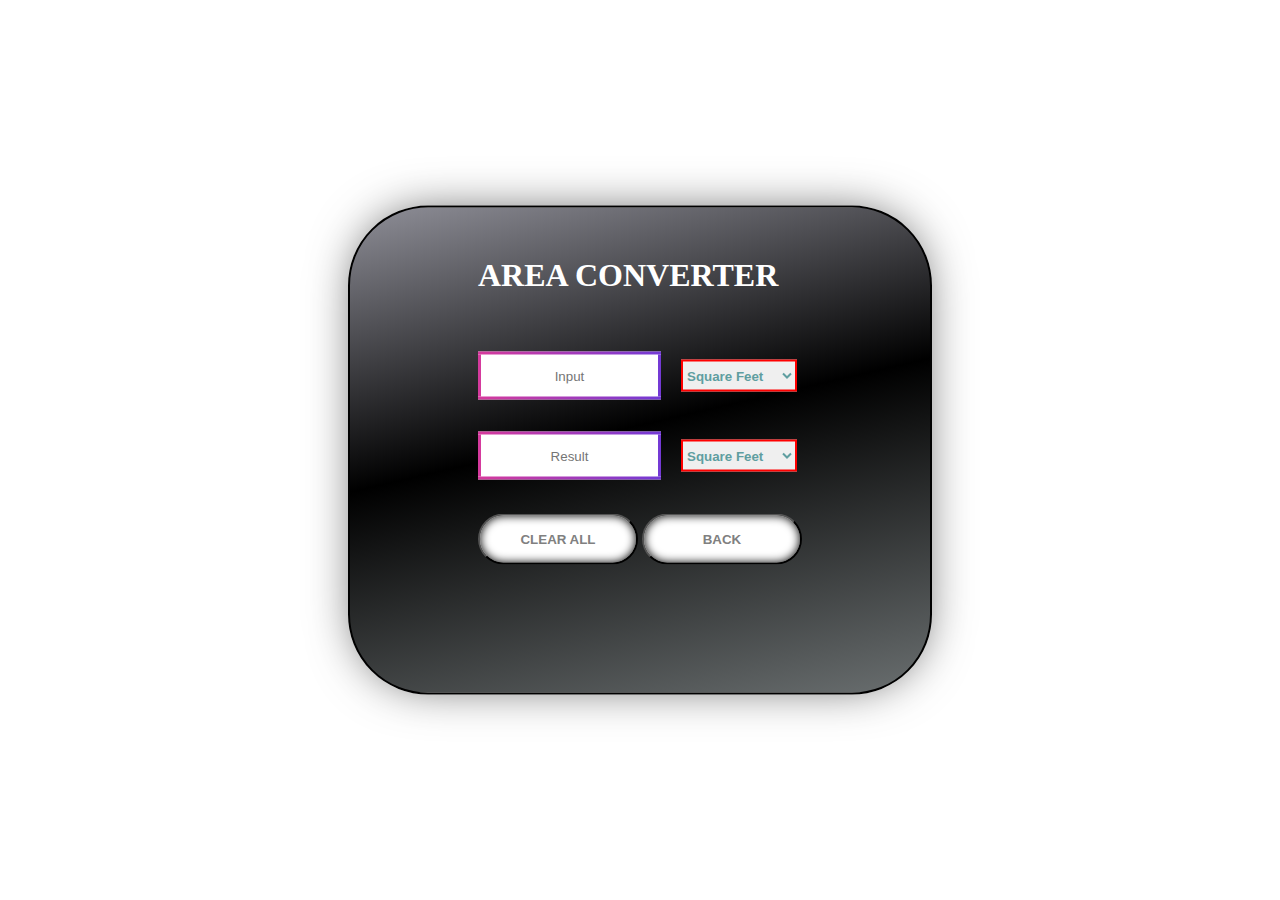
<file: area.html>
<!DOCTYPE html>
<html>

<head>
    <meta charset="utf-8"> 
    <meta name="viewport" content="width=device-width, initial-scale=1">
    <title>Area Converter</title>
    <link rel="stylesheet" type="text/css" href="conversion-style.css">

</head>

<body>

    <div class="container">
        <form method="post">

            <h1>AREA CONVERTER</h1>

            <div class="text">
                <input type="text" placeholder="Input" id="input" class="border-gradient border-gradient-purple">
                <select id="inputType">
                    <option value="square_feet">Square Feet</option>
                    <option value="square_inches">Square Inches</option>
                    <option value="square_meter">Square Meter</option>
                </select>
            </div>

            <div class="text">
                <input type="text" placeholder="Result" id="result" class="border-gradient border-gradient-purple">
                <select id="resultType">
                    <option value="square_feet">Square Feet</option>
                    <option value="square_inches">Square Inches</option>
                    <option value="square_meter">Square Meter</option>
                </select>
            </div>
            <br>
        </form>
        <div class="btns">
            <button class="clr-btn" onclick="clearall()">CLEAR ALL</button>
            <a href="index.html"><button class="back-btn">BACK</button></a>        
        </div>
    </div>
    <script src="area.js"></script>

</body>

</html>
</file>
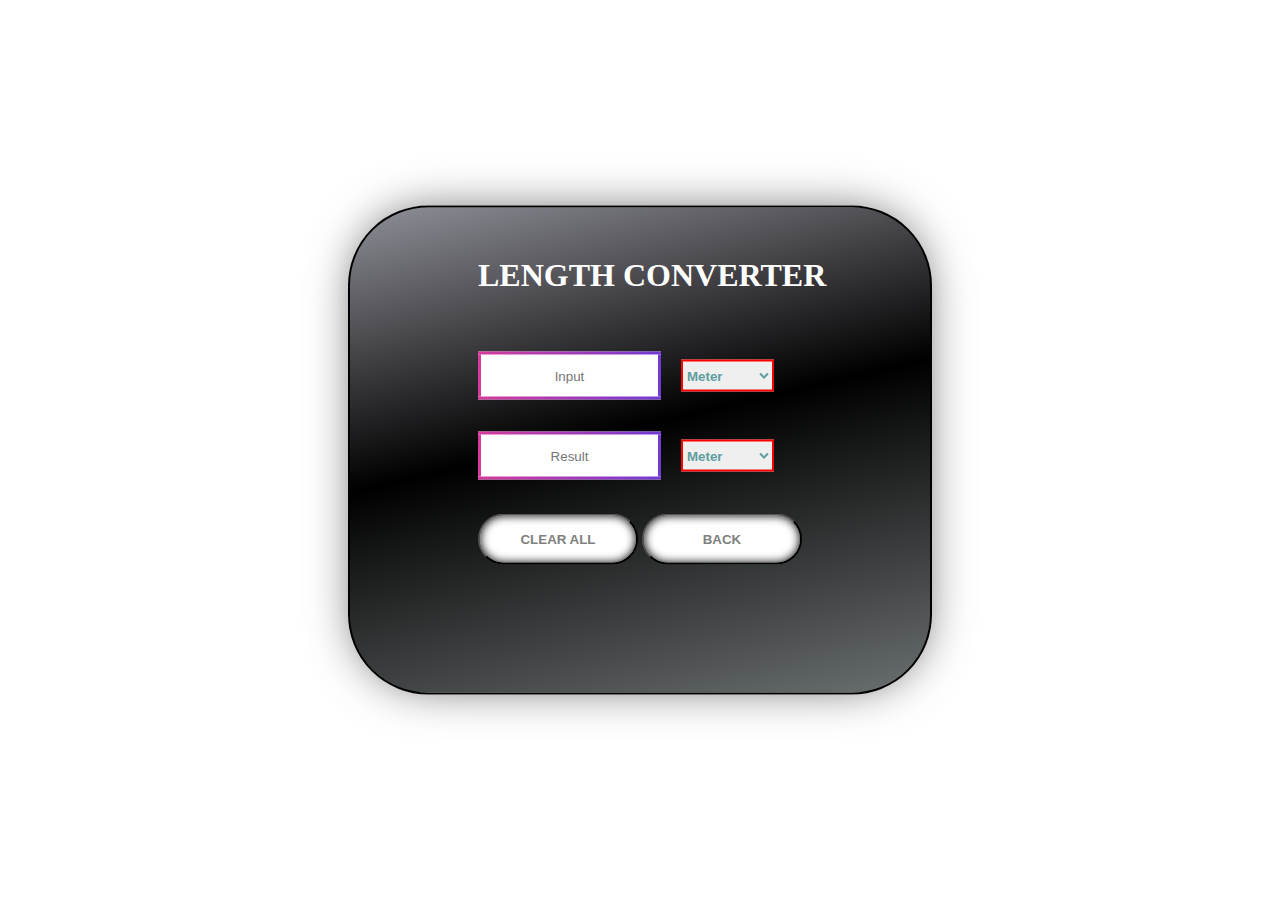
<file: length.html>
<!DOCTYPE html>
<html>

<head>
    <meta charset="utf-8">
    <meta name="viewport" content="width=device-width, initial-scale=1">
    <title>length Converter</title>
    <link rel="stylesheet" type="text/css" href="conversion-style.css">

</head>

<body>
    <div class="container">

        <form method="post">


            <h1>LENGTH CONVERTER</h1>

            <div class="text">
                <input type="text" placeholder="Input" id="input" class="border-gradient border-gradient-purple">
                <select id="inputType">
                    <option value="meter">Meter</option>
                    <option value="kilometer">Kilometer</option>
                    <option value="Centimeter">CentiMeter</option>
                    <option value="feet">Feet</option>
                    <option value="inch">Inch</option>
                </select>
            </div>
            <div class="text">
                <input type="text" placeholder="Result" id="result" class="border-gradient border-gradient-purple">
                <select id="resultType">
                    <option value="meter">Meter</option>
                    <option value="kilometer">Kilometer</option>
                    <option value="Centimeter">CentiMeter</option>
                    <option value="feet">Feet</option>
                    <option value="inch">Inch</option>
                </select>
            </div>
            <br>
        </form>
        <div class="btns">
            <button class="clr-btn" onclick="clearall()">CLEAR ALL</button>
            <a href="index.html"><button class="back-btn">BACK</button></a>
        </div>
    </div>
    <script src="length.js"></script>

</body>

</html>
</file>
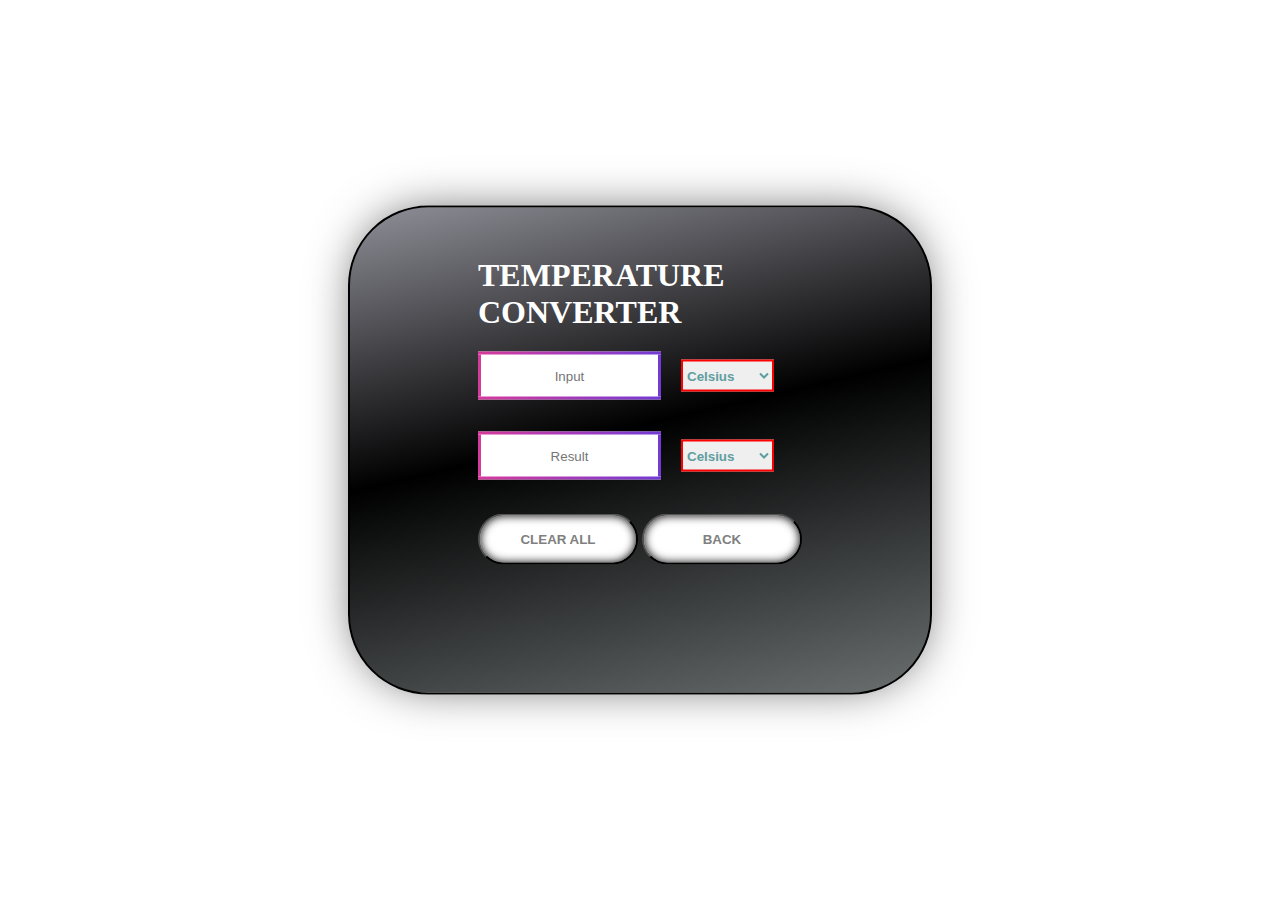
<file: temperature.html>
<!DOCTYPE html>
<html>

<head>
    <meta charset="utf-8">
    <meta name="viewport" content="width=device-width, initial-scale=1">
    <title>Temperature Converter</title>
    <link rel="stylesheet" type="text/css" href="conversion-style.css">

</head>

<body>

    <div class="container">

        <form method="post">

            <h1>TEMPERATURE <br> CONVERTER</h1>


            <div class="text">
                <input type="text" placeholder="Input" id="input" class="border-gradient border-gradient-purple">
                <select id="inputType">
                    <option value="celsius">Celsius</option>
                    <option value="fahrenheit">Fahrenheit</option>
                    <option value="kelvin">Kelvin</option>
                </select>
            </div>

            <div class="text">
                <input type="text" placeholder="Result" id="result" class="border-gradient border-gradient-purple">
                <select id="resultType">
                    <option value="celsius">Celsius</option>
                    <option value="fahrenheit">Fahrenheit</option>
                    <option value="kelvin">Kelvin</option>
                </select>
            </div>
            <br>
        </form>
        <div class="btns">
            <button class="clr-btn" onclick="clearall()">CLEAR ALL</button>
            <a href="index.html"><button class="back-btn">BACK</button></a>
        </div>
    </div>

    <script src="temp.js"></script>

</body>

</html>
</file>
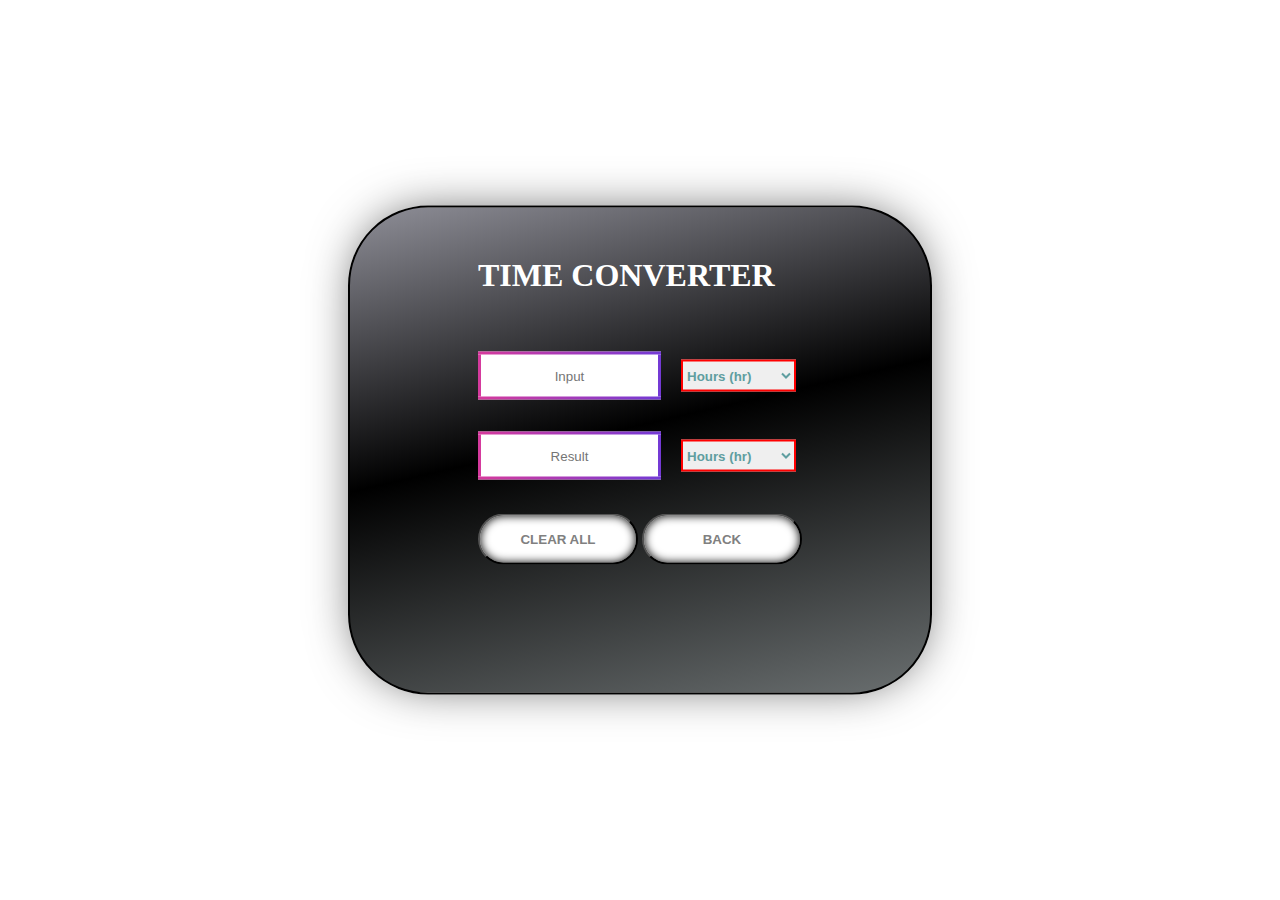
<file: time.html>
<!DOCTYPE html>
<html lang="en">

<head>
    <meta charset="UTF-8">
    <meta http-equiv="X-UA-Compatible" content="IE=edge">
    <meta name="viewport" content="width=device-width, initial-scale=1.0">
    <title>Time Converter</title> 
    <link rel="stylesheet" href="conversion-style.css">
</head>

<body>
    <div class="container">
        
        <form method="post">
            
            <h1>TIME CONVERTER</h1>
            
            
            <div class="text">
                <input type="text" placeholder="Input" id="input" class="border-gradient border-gradient-purple">
                <select id="inputType" class="">
                    <option value="hour"> Hours (hr)</option>
                    <option value="minute">Minutes (min)</option>
                    <option value="second">Seconds (sec)</option>
                </select>
            </div>
            <div class="text">
                <input type="text" placeholder="Result" id="result" class="border-gradient border-gradient-purple">
                <select id="resultType">
                    <option value="hour"> Hours (hr)</option>
                    <option value="minute">Minutes (min)</option>
                    <option value="second">Seconds (sec)</option>
                </select>
            </div>
            <br>
        </form>
        <div class="btns">
            <button class="clr-btn" onclick="clearall()">CLEAR ALL</button>
            <a href="index.html"><button class="back-btn">BACK</button></a>
        </div>
        </div>
        <script src="time.js"></script>
    </body>

</html>
</file>
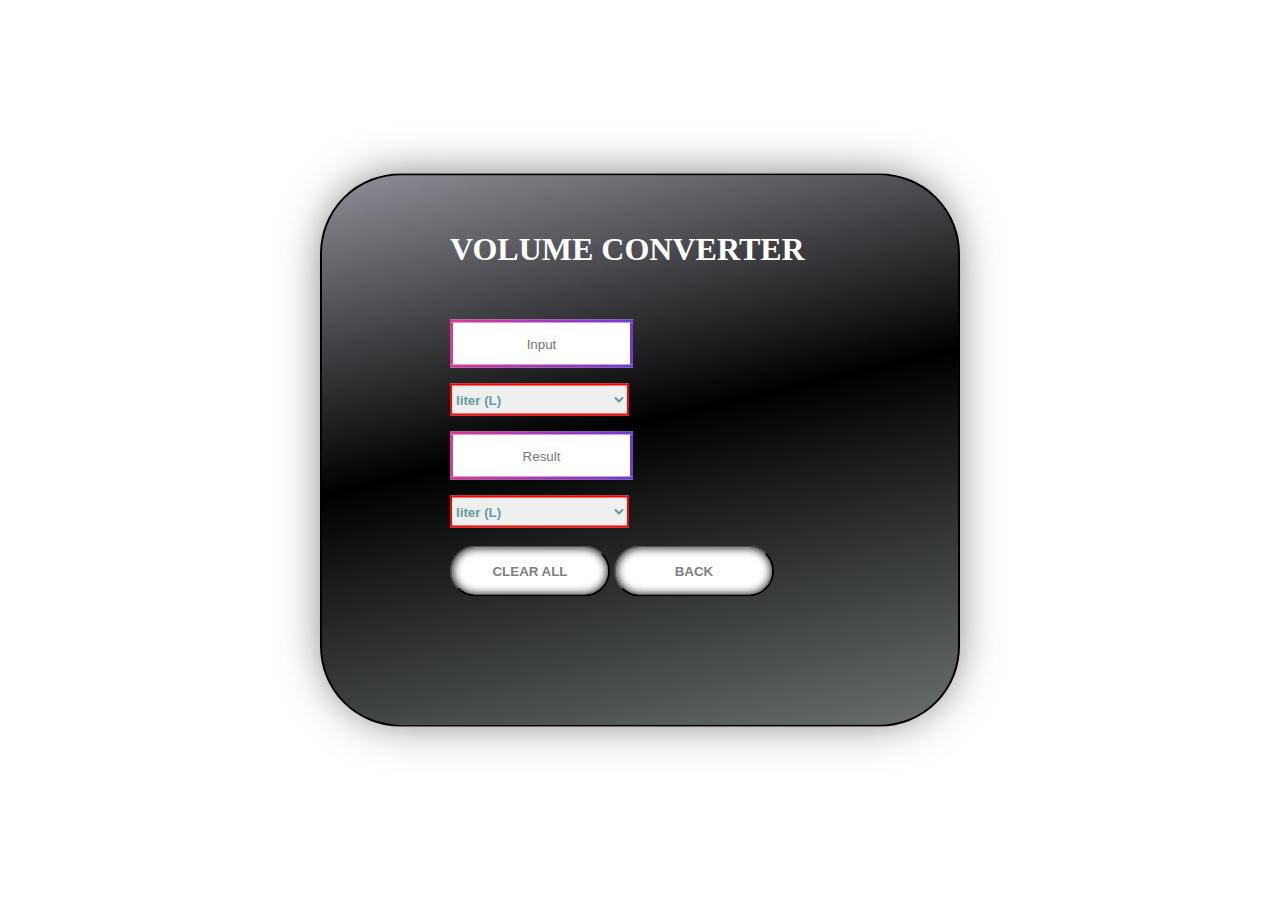
<file: volume.html>
<!DOCTYPE html>
<html lang="en">

<head>
    <meta charset="UTF-8">
    <meta name="viewport" content="width=device-width, initial-scale=1.0">
    <title>Volume Converter</title>
    <link rel="stylesheet" type="text/css" href="conversion-style.css">
</head>

<body>

    <div class="container">

        <form method="post">

            <h1>VOLUME CONVERTER</h1>

            <div class="text">
                <input type="text" placeholder="Input" id="input" class="border-gradient border-gradient-purple">
                <select id="inputType">
                    <option value="liter"> liter (L)</option>
                    <option value="centimeter">Cubic Centimeters (cm³)</option>
                    <option value="meter">Cubic Meter (m³)</option>
                    <option value="mililiter">Milliliter (ml)</option>
                </select>
            </div>

            <div class="text">
                <input type="text" placeholder="Result" id="result" class="border-gradient border-gradient-purple">
                <select id="resultType">
                    <option value="liter"> liter (L)</option>
                    <option value="centimeter">Cubic Centimeters (cm³)</option>
                    <option value="meter">Cubic Meter (m³)</option>
                    <option value="mililiter">Milliliter (ml)</option>
                </select>
            </div>
            <br>
        </form>
        <div class="btns">
            <button class="clr-btn" onclick="clearall()">CLEAR ALL</button>
            <a href="index.html"><button class="back-btn">BACK</button></a>
        </div>
    </div>

    <script src="volume.js"></script>

</body>

</html>
</file>
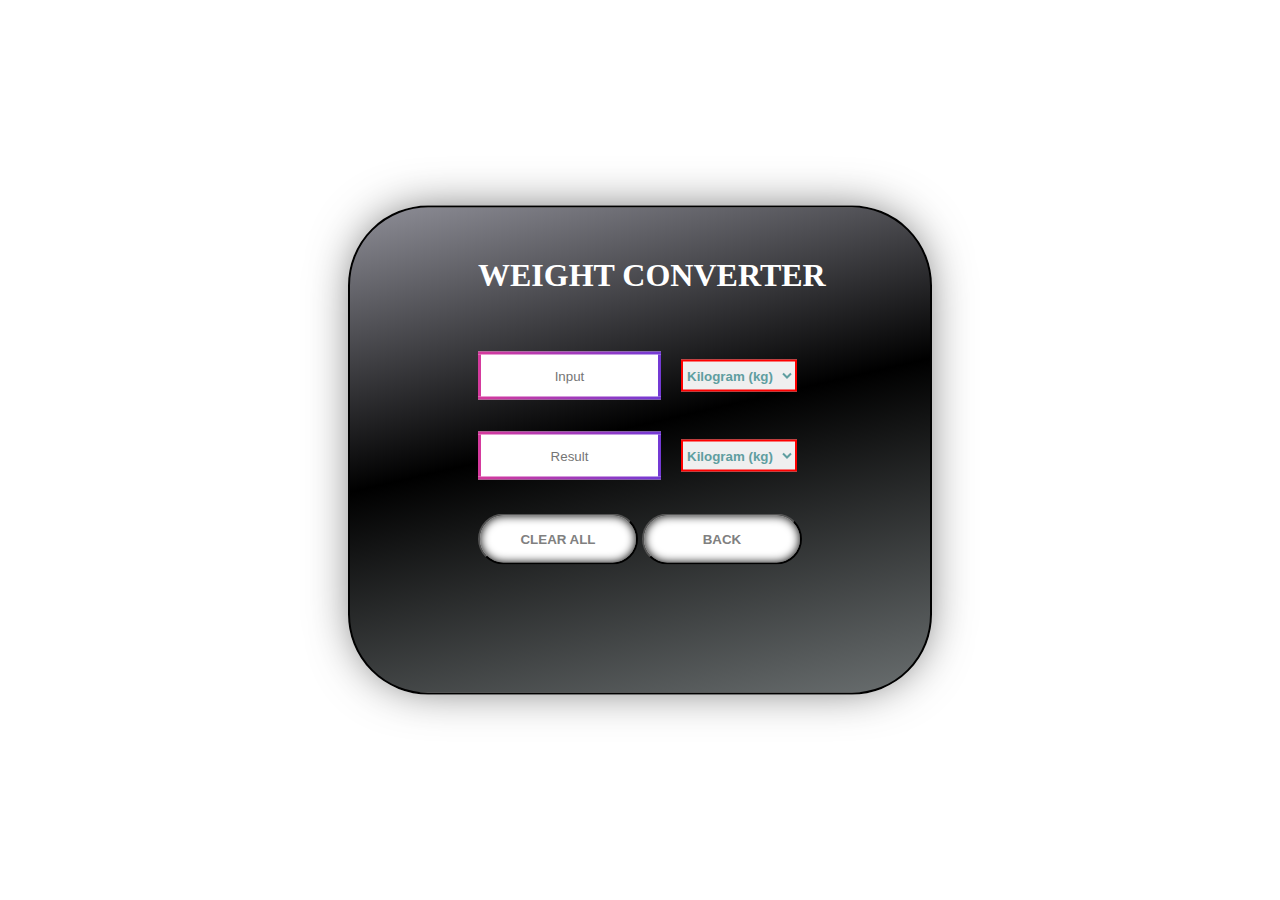
<file: weight.html>
<!DOCTYPE html>
<html>

<head>
    <meta charset="utf-8">
    <meta name="viewport" content="width=device-width, initial-scale=1">
    <title>Weight Converter</title>
    <link rel="stylesheet" type="text/css" href="conversion-style.css">

</head>

<body>

    <div class="container">

        <form method="post">

            <h1>Weight Converter</h1>


            <div class="text">
                <input type="text" placeholder="Input" id="input" class="border-gradient border-gradient-purple">
                <select id="inputType">
                    <option value="kilogram">Kilogram (kg)</option>
                    <option value="gram">Gram (g)</option>
                    <option value="miligram">Milligram (mg)</option>
                    <option value="pounds">Pounds (lb)</option>
                </select>
            </div>

            <div class="text">
                <input type="text" placeholder="Result" id="result" class="border-gradient border-gradient-purple">
                <select id="resultType">
                    <option value="kilogram">Kilogram (kg)</option>
                    <option value="gram">Gram (g)</option>
                    <option value="miligram">Milligram (mg)</option>
                    <option value="pounds">Pounds (lb)</option>
                </select>
            </div>
            <br>
        </form>
        <div class="btns">
            <button class="clr-btn" onclick="clearall()">CLEAR ALL</button>
            <a href="index.html"><button class="back-btn">BACK</button></a>
        </div>
    </div>

    <script src="weight.js"></script>

</body>

</html>
</file>
<file: conversion-style.css>
*{
    margin:0%;
    padding: 0%;
    box-sizing: border-box;
}
.container h1{
    color: white;
    position: absolute;
    top: 10%;
    text-transform: uppercase;
}
.container{
    background: rgb(143,143,152);
    background: linear-gradient(167deg, rgba(143,143,152,1) 0%, rgba(0,0,0,1) 46%, rgba(106,111,112,1) 100%);
    padding: 10%;
    position: absolute;
    left: 50%;
    top: 50%;
    transform: translate(-50%,-50%);
    border: 2px solid black;
    box-shadow: 0px -1px 50px -12px rgba(0,0,0,0.75);
    border-radius: 5rem;
}
#input,#result{
    outline: none;
    height: 3rem;
    text-align: center;
    margin: 1rem 1rem 1rem 0rem;
    transition: .6s;
}
#input:hover,#result:hover{
    box-shadow: inset 0px 0px 40px -3px rgba(219,212,219,1);
    
}
.border-gradient {
  border: 10px solid;
  border-image-slice: 1;
  border-width: 3px;
}
.border-gradient-purple {
    border-image-source: linear-gradient(to left, #743ad5, #d53a9d);
}
#inputType,#resultType{
    height: 2rem;
    outline:none;
    border: 2px solid red;
    color: cadetblue;
    font-weight: 600;
    cursor: pointer;
}

.clr-btn,.back-btn{
    background-color: white;
    color: black;
    border-radius: 4rem;
    width: 10rem;
    padding: 1rem;
    margin: auto;
    font-weight: 600;
    color: grey;
    box-shadow: inset 0px 0px 10px black;
    transition: .5s;
}
.clr-btn:hover,.back-btn:hover{
    background-color: black;
    color: aliceblue;
    border: 2px solid white;
    box-shadow: 0px 0px 10px white;
}
@media only screen and (max-width: 768px) {
  .container {
    padding: 5%;
    /* height:fit-content; */
  }
  form{
      margin-top: 7rem;
  }
  .text {
      display: flex;
    flex-direction: column;
    margin-bottom: .75rem;
  }
  #input,
  #result,
  #inputType,
  #resultType {
      width: 100%;
    margin: .75rem 0;
}
  .clr-btn,
  .back-btn {
      width: 100%;
      margin: .5rem 0;
  }
  h1{
      font-size: x-large;
    }
}

@media only screen and (min-width: 768px) and (max-width: 1024px) {
    .container {
        padding: 5%;
    }
    form{
        margin-top: 4rem;
    }
  .text {
    display: flex;
    flex-direction: column;
    justify-content: center;
    align-items: center;
    margin-bottom: 1rem;
  }
  #input,
  #result,
  #inputType,
  #resultType {
    width: 100%;
    margin: 1rem 0;
  }
  .btns{
    display: flex; 
    gap: 1rem;
  }
}
</file>
